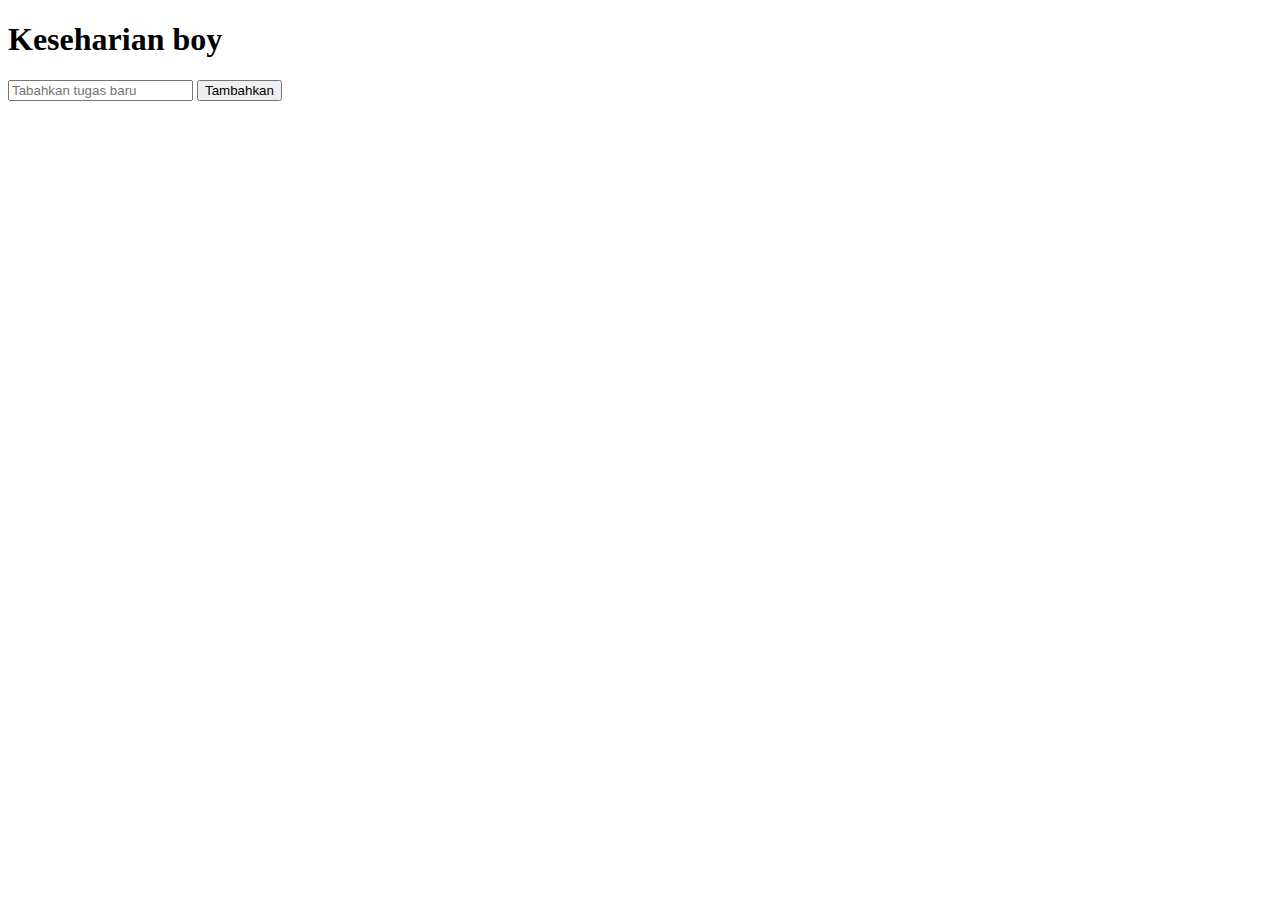
<file: mid test/index.html>
<!DOCTYPE html>
<html lang="en">
<head>
    <meta charset="UTF-8">
    <meta http-equiv="X-UA-Compatible" content="IE=edge">
    <meta name="viewport" content="width=device-width, initial-scale=1.0">
    <title>Keseharian boy</title>
</head>
<body>
 <div class="container">
    <h1>Keseharian boy</h1>
    <ul id="task-list">
        <!--Tugas akan ditambahkan melalui JavaScrip -->
    </ul>
    <input type="text" id="new-task" placeholder="Tabahkan tugas baru">
    <button id="add-task">Tambahkan</button>
 </div>
 <script src="script.js"></script>
</body>
</html>
</file>
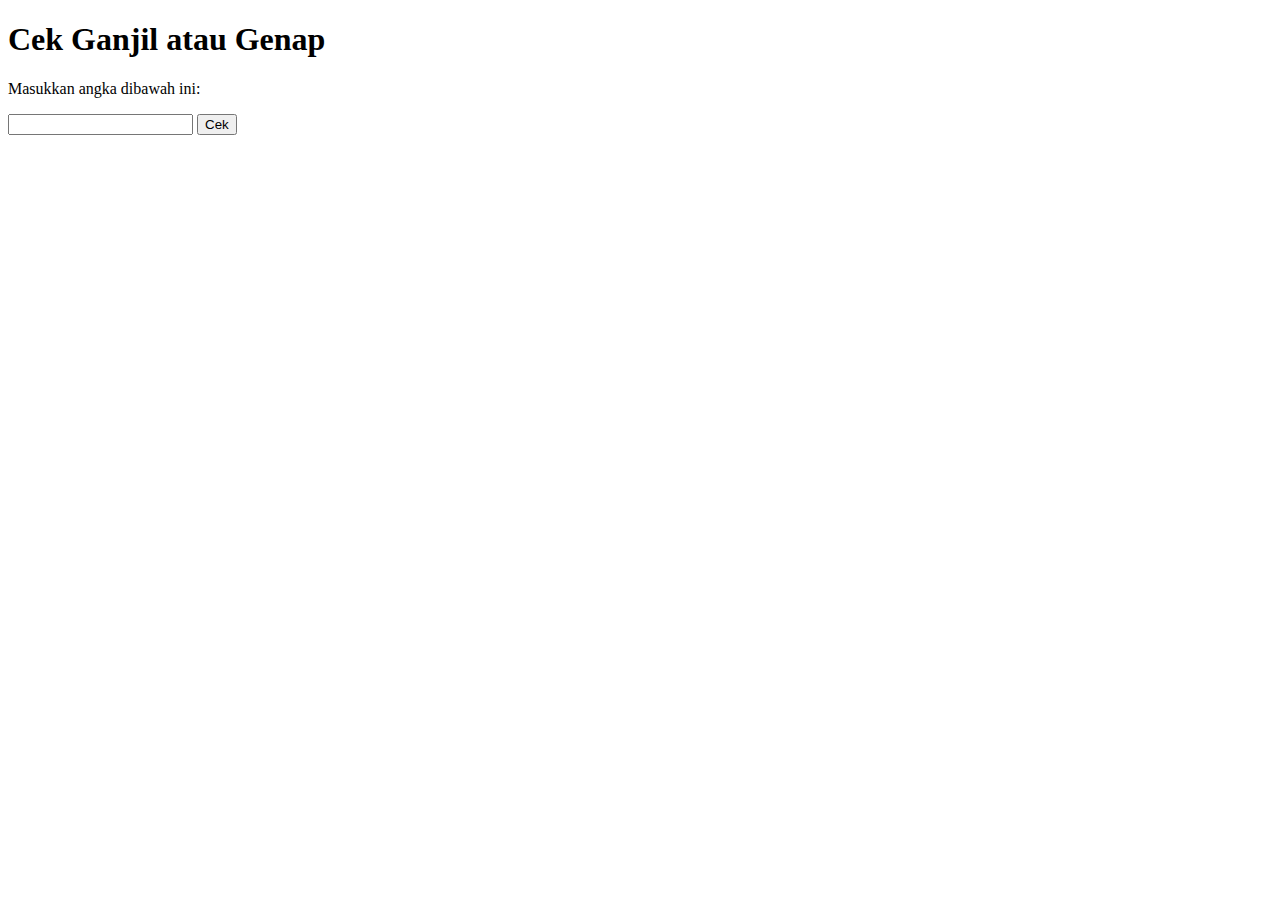
<file: ganjil_ganap.html>
<!DOCTYPE html>
<html lang="en">
<head>
    <meta charset="UTF-8">
    <meta name="viewport" content="width=device-width, initial-scale=1.0">
    <title>Cek Ganjil atau Genap</title>
</head>
<body>
    <h1>Cek Ganjil atau Genap</h1>
    <p>Masukkan angka dibawah ini:</p>
    <input type="number" id="angkaInput">
    <button type="button" onclick="cekGanjilGenap()">Cek</button>
    <p id="hasil"></p>

    <script>
        function cekGanjilGenap(){
            var angka = document.getElementById("angkaInput").value;
            angka = parseInt(angka);

            if (isNaN(angka)){
                document.getElementById("hasil").innerHTML = "Masukkan angka yang valid";
            } else{
                if (angka % 2 == 0){
                    document.getElementById("hasil").innerHTML = angka + " adalah bilangan genap";
                } else{
                    document.getElementById("hasil").innerHTML = angka + " adalah bilangan ganjil";
                }
            }

        }

    </script>
</body>
</html>
</file>
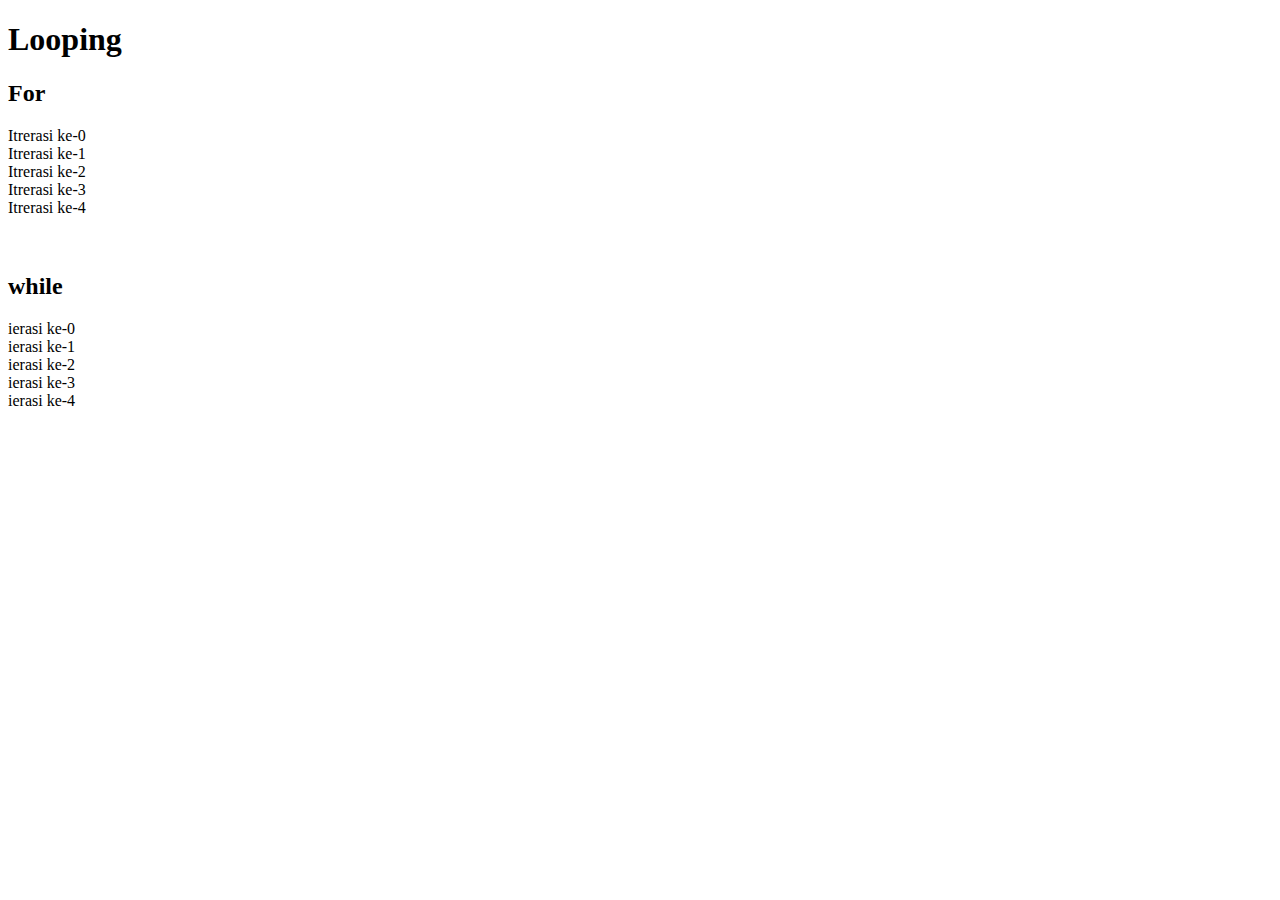
<file: loop/loop[.html>
<!DOCTYPE html>
<html lang="en">
<head>
    <meta charset="UTF-8">
    <meta http-equiv="X-UA-Compatible" content="IE=edge">
    <meta name="viewport" content="width=device-width, initial-scale=1.0">
    <title>Document</title>
</head>
<body>
    <h1>Looping</h1>
    <h2>For</h2>
    <script>
        for (var i = 0; i < 5; i++){
            document.write("Itrerasi ke-" + i + "<br>");
        }
    </script>
    <br>
    <br>
    <h2>while</h2>
    <script>
        var i = 0;
        while (i < 5) {
            document.write("ierasi ke-" + i +"<br>");
            i++;
        }
    </script>



</body>
</html>
</file>
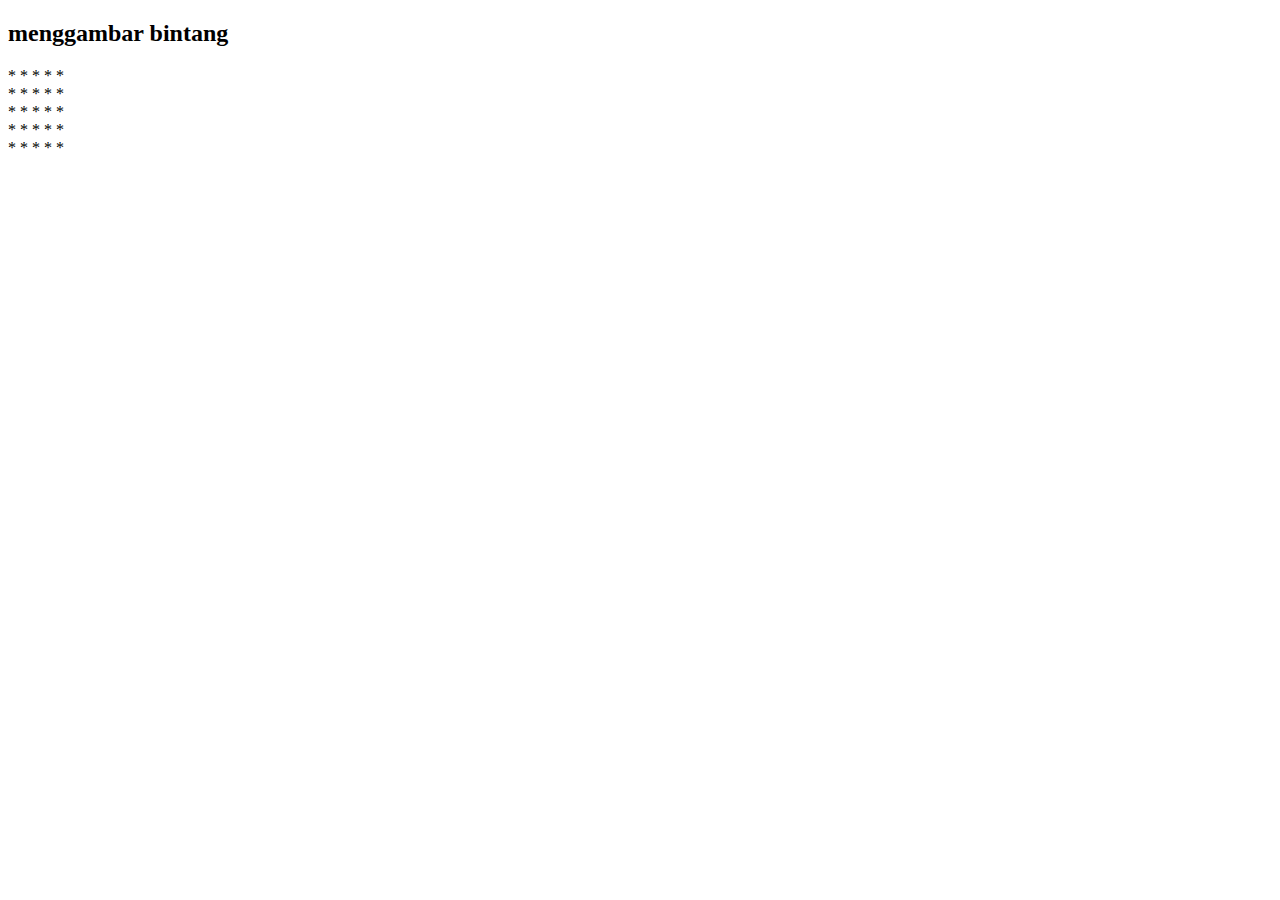
<file: loop/star.html>
<!DOCTYPE html>
<html lang="en">
<head>
    <meta charset="UTF-8">
    <meta http-equiv="X-UA-Compatible" content="IE=edge">
    <meta name="viewport" content="width=device-width, initial-scale=1.0">
    <title>Document</title>
</head>
<body>
    <h2>menggambar bintang</h2>
    <script>
        var rows = 5;
        var cols = 5;
        for (var i = 0; i <rows; i++){
            for (var j = 0; j <cols; j++){
                document.write("* ")
            }
            document.write("<br>");
        }
    </script>
</body>
</html>
</file>
